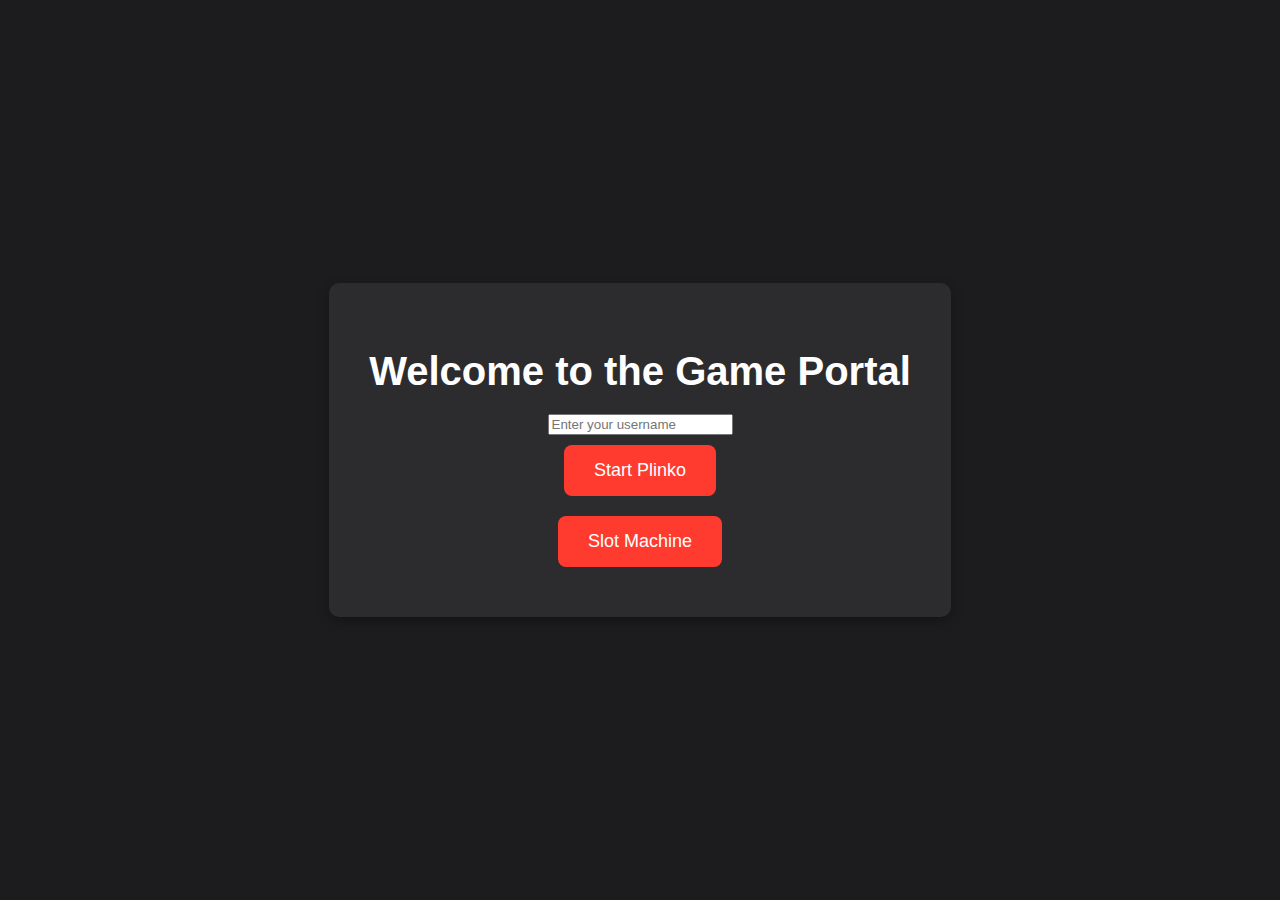
<file: index.html>
<!DOCTYPE html>
<html lang="en">
<head>
  <meta charset="UTF-8">
  <meta name="viewport" content="width=device-width, initial-scale=1.0">
  <title>Welcome Page</title>
  <link rel="stylesheet" href="welcome.css">
</head>
<body>
<div class="welcome-container">
  <h1>Welcome to the Game Portal</h1>
  <div class="button-container">
    <input type="text" id="username" placeholder="Enter your username">
    <button onclick="startPlinko()">Start Plinko</button>
    <button onclick="startSlotMachine()">Slot Machine</button>
  </div>
  <div id="userScore" class="user-score"></div>
</div>

<script>
  const initialPoints = 5000;

  function startPlinko() {
    const username = document.getElementById('username').value;
    if (username) {
      initializeUserScore(username);
      localStorage.setItem('username', username);
      window.location.href = 'plinko_ball.html';
    } else {
      alert('Please enter your username');
    }
  }

  function startSlotMachine() {
    const username = document.getElementById('username').value;
    if (username) {
      initializeUserScore(username);
      localStorage.setItem('username', username);
      window.location.href = 'slot_machine.html';
    } else {
      alert('Please enter your username');
    }
  }

  function initializeUserScore(username) {
    const scores = JSON.parse(localStorage.getItem('userScores')) || {};
    if (!(username in scores)) {
      scores[username] = initialPoints;
      localStorage.setItem('userScores', JSON.stringify(scores));
    }
  }

  function displayUserScore() {
    const username = localStorage.getItem('username');
    if (username) {
      const score = getUserScore(username);
      document.getElementById('userScore').textContent = `${username}, your current score is: ${score}`;
    }
  }

  function getUserScore(username) {
    const scores = JSON.parse(localStorage.getItem('userScores')) || {};
    return scores[username] || initialPoints;
  }

  document.addEventListener('DOMContentLoaded', displayUserScore);
</script>
</body>
</html>
</file>
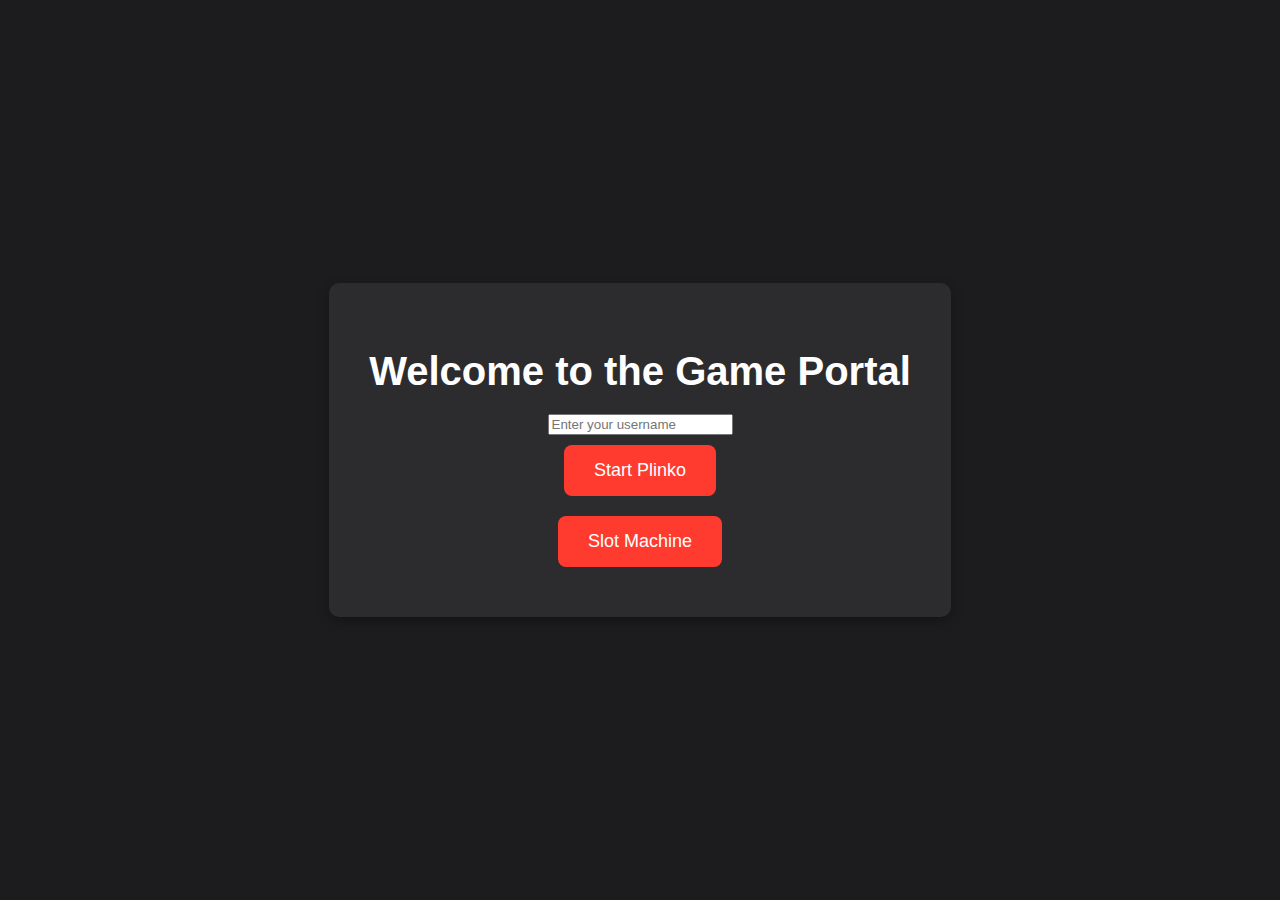
<file: HTML File.html>
<!DOCTYPE html>
<html lang="en">
<head>
    <meta charset="viewport" content="width=device-width, initial-scale=1.0">
    <title>Plinko Game</title>
    <link rel="stylesheet" href="styles.css">
</head>
<body>
<div id="gameContainer">
    <div id="controlPanel">
        <div id="betAmountContainer">
            <label for="betAmount">Bet Amount</label>
            <input type="number" id="betAmount" value="10" min="1">
        </div>
        <div id="pointsContainer">
            <span>Points: </span><span id="points">5000</span>
        </div>
    </div>
    <div id="gameArea">
        <canvas id="gameCanvas"></canvas>
        <div id="slotsContainer"></div>
        <div id="historyContainer">
            <h3>History</h3>
            <ul id="historyList"></ul>
        </div>
    </div>
</div>
<script src="script.js"></script>
</body>
</html>
</file>
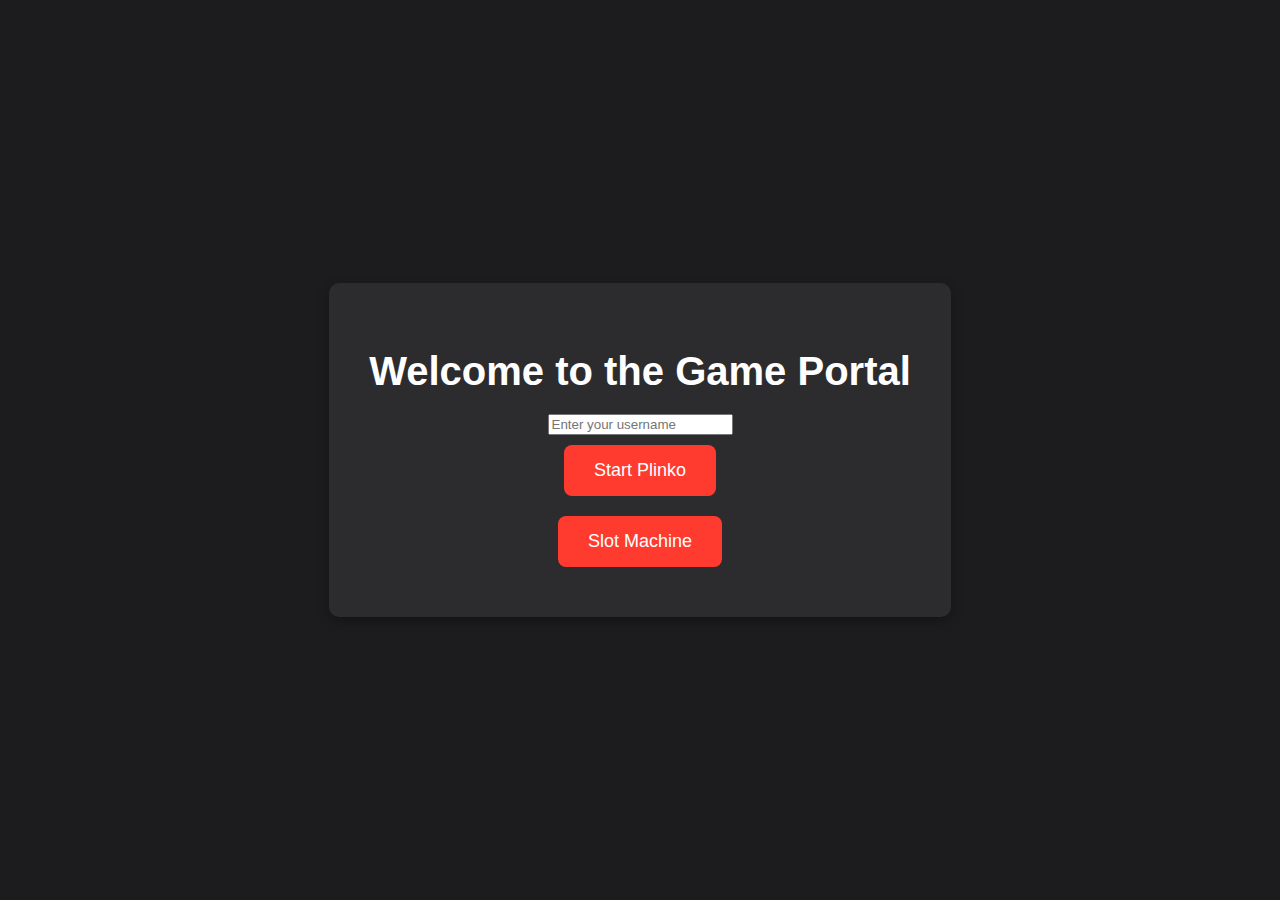
<file: plinko_ball.html>
<!DOCTYPE html>
<html lang="en">
<head>
    <meta charset="UTF-8">
    <meta name="viewport" content="width=device-width, initial-scale=1.0, user-scalable=no">
    <title>Plinko Game</title>
    <link rel="stylesheet" href="mobile_styles.css">
    <link href="https://fonts.googleapis.com/css2?family=Montserrat:wght@400;600&family=Roboto:wght@400;700&display=swap" rel="stylesheet">
</head>
<body>
<div id="gameContainer">
    <div id="mainGameArea">
        <div id="gameArea">
            <canvas id="gameCanvas"></canvas>
            <div id="slotsContainer"></div>
        </div>
        <div id="pointsContainer">
            <span>Points: </span><span id="points">0</span>
        </div>
        <div id="mobile_view">
            <div id="betAmountContainer">
                <label for="betAmount">Bet:</label>
                <input type="number" id="betAmount" value="10" min="1" inputmode="numeric" pattern="[0-9]*">
                <button id="exitButton" class="mobile-button">Leader Board</button>
                <button id="exit" class="mobile-button">Stop</button>
            </div>
            <div id="historyContainer">
                <h3>History</h3>
                <ul id="historyList"></ul>
            </div>
            <div id="releasbtn_Container">
                <button id="releaseButton" class="mobile-button">Release Ball</button>
                <button id="all_inn" class="mobile-button">All Inn</button>
            </div>
        </div>
    </div>
</div>
<script src="script.js"></script>
</body>
</html>
</file>
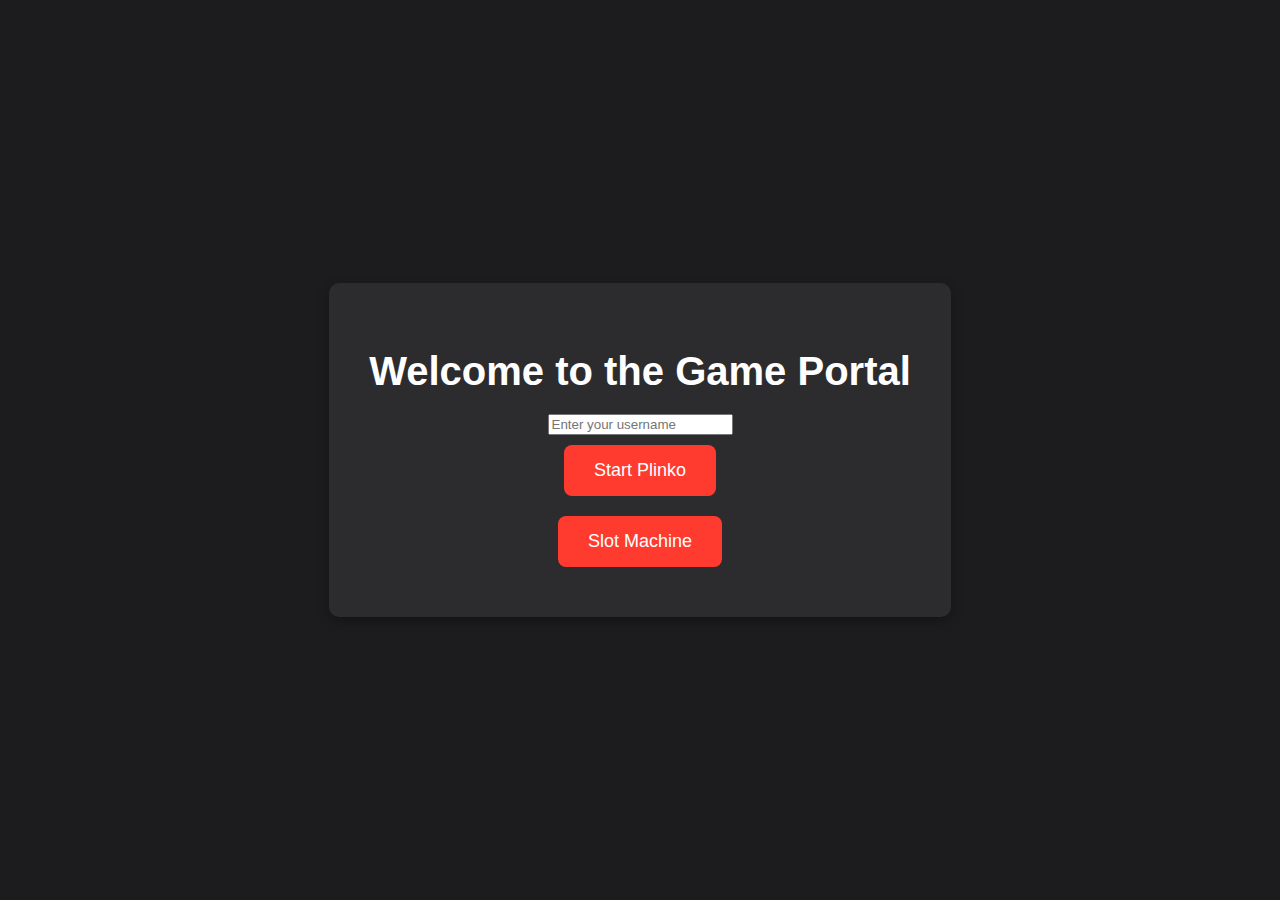
<file: slot_machine.html>
<!DOCTYPE html>
<html lang="en">
<head>
  <meta charset="UTF-8">
  <meta name="viewport" content="width=device-width, initial-scale=1.0">
  <title>Advanced Slot Machine</title>
  <link rel="stylesheet" href="styles_slot_machine.css">
</head>
<body>
<div class="container">
  <div class="slot-machine">
    <div class="row">
      <div class="reel" id="reel1-1"></div>
      <div class="reel" id="reel1-2"></div>
      <div class="reel" id="reel1-3"></div>
      <div class="reel" id="reel1-4"></div>
      <div class="reel" id="reel1-5"></div>
    </div>
    <div class="row">
      <div class="reel" id="reel2-1"></div>
      <div class="reel" id="reel2-2"></div>
      <div class="reel" id="reel2-3"></div>
      <div class="reel" id="reel2-4"></div>
      <div class="reel" id="reel2-5"></div>
    </div>
    <div class="row">
      <div class="reel" id="reel3-1"></div>
      <div class="reel" id="reel3-2"></div>
      <div class="reel" id="reel3-3"></div>
      <div class="reel" id="reel3-4"></div>
      <div class="reel" id="reel3-5"></div>
    </div>
    <div class="row">
      <div class="reel" id="reel4-1"></div>
      <div class="reel" id="reel4-2"></div>
      <div class="reel" id="reel4-3"></div>
      <div class="reel" id="reel4-4"></div>
      <div class="reel" id="reel4-5"></div>
    </div>
    <div class="row">
      <div class="reel" id="reel5-1"></div>
      <div class="reel" id="reel5-2"></div>
      <div class="reel" id="reel5-3"></div>
      <div class="reel" id="reel5-4"></div>
      <div class="reel" id="reel5-5"></div>
    </div>
  </div>
  <div class="controls">
    <div class="left-controls">
      <button id="resetButton">Reset</button>
      <button id="freeRespinsButton">Free Re-Spin</button>
      <button id="exit_slots" onclick =window.location.href="index.html">Exit</button>
    </div>
    <div class="scoreboard">
      <p>Score: <span id="score">0</span></p>
      <input type="number" id="betAmount" placeholder="Bet Amount" min="1" value="10">
    </div>
    <div class="right-controls">
      <button id="spinButton">Spin</button>
      <button id="gambleButton">Gamble</button>
    </div>
  </div>
  <div class="lines-selection">
    <label>
      <input type="checkbox" class="line-checkbox" value="1" checked> Line 1
    </label>
    <label>
      <input type="checkbox" class="line-checkbox" value="2" checked> Line 2
    </label>
    <label>
      <input type="checkbox" class="line-checkbox" value="3" checked> Line 3
    </label>
    <label>
      <input type="checkbox" class="line-checkbox" value="4" checked> Line 4
    </label>
    <label>
      <input type="checkbox" class="line-checkbox" value="5" checked> Line 5
    </label>
    <label>
      <input type="checkbox" class="line-checkbox" value="6" checked> Diagonal 1
    </label>
    <label>
      <input type="checkbox" class="line-checkbox" value="7" checked> Diagonal 2
    </label>
  </div>

</div>
<script src="script_slot_machine.js">
</script>
</body>
</html>
</file>
<file: welcome.css>
body {
    margin: 0;
    padding: 0;
    display: flex;
    justify-content: center;
    align-items: center;
    height: 100vh;
    background-color: #1c1c1e;
    font-family: 'Montserrat', sans-serif;
    color: white;
}

.welcome-container {
    text-align: center;
    background: #2c2c2e;
    padding: 40px;
    border-radius: 10px;
    box-shadow: 0 4px 12px rgba(0, 0, 0, 0.3);
}

h1 {
    font-size: 2.5em;
    margin-bottom: 20px;
}

.button-container {
    display: flex;
    flex-direction: column;
    align-items: center;
}

button {
    background-color: #ff3b30;
    color: white;
    border: none;
    border-radius: 8px;
    padding: 15px 30px;
    font-size: 18px;
    margin: 10px 0;
    cursor: pointer;
    transition: background-color 0.3s, transform 0.3s;
}

button:hover {
    background-color: #ff2d1c;
    transform: scale(1.05);
}
</file>
<file: styles.css>
/* Base styles */
body {
    display: flex;
    justify-content: center;
    align-items: center;
    height: 100vh;
    margin: 0;
    background-color: #1c1c1e;
    color: #ffffff;
    font-family: 'Montserrat', sans-serif;
    overflow-x: hidden;
}

#gameContainer {
    width: 100%;
    max-width: 600px;
    display: flex;
    flex-direction: column;
    align-items: center;
    background: #2c2c2e;
    border-radius: 10px;
    box-shadow: 0 4px 12px rgba(0, 0, 0, 0.3);
    max-height: 100vh;
    box-sizing: border-box;
    padding: 20px;
    text-align: center;
    overflow-y: auto;
}

#controlPanel {
    width: 100%;
    display: flex;
    flex-direction: column;
    justify-content: space-between;
    align-items: center;
    margin-bottom: 20px;
}

#releaseButton {
    align-self: center;
    padding: 12px 20px;
    background-color: #ff3b30;
    border: none;
    border-radius: 8px;
    color: white;
    font-size: 18px;
    font-weight: 600;
    cursor: pointer;
    transition: background-color 0.3s, transform 0.3s;
    width: 100%;
    max-width: 300px;
    margin-top: 10px;
}

#releaseButton:hover {
    background-color: #ff2d1c;
    transform: scale(1.05);
}

#betAmountContainer {
    padding-left: 30%;
    align-self: center;
    padding-top: 15px;
    display: flex;
    flex-direction: column;
    font-size: 1px;
    width: 100%;
    max-width: 300px;
    margin-bottom: 10px;
}
#betAmountContainer  {
    height: 10px;
    text-align: right;

}

#exitButton {
    align-self: center;
    padding: 12px 20px;
    background-color: #ff3b30;
    border: none;
    border-radius: 8px;
    color: white;
    font-family: 'Montserrat', sans-serif;
    font-size: 9px;
    font-weight: 600;
    cursor: pointer;
    transition: background-color 0.3s, transform 0.3s;
    width: 100%;
    max-width: 75px;
    margin-top: 10px;
}

#exitButton:hover {
    background-color: #ff2d1c;
    transform: scale(1.05);
}


#betAmount {
    padding: 10px;
    border-radius: 8px;
    border: 2px solid #ff3b30;
    background: #1c1c1e;
    color: white;
    font-size: 16px;
    margin-top: 5px;
    width: 100%;
}

#pointsContainer {
    font-size: 16px;
    margin-top: 10px;
    width: 100%;
    text-align: center;
}

#points {
    font-size: 20px;
    font-weight: bold;
    margin-left: 5px;
}

#mainGameArea {
    display: flex;
    flex-direction: column;
    width: 100%;
}

#gameArea {
    position: relative;
    display: flex;
    justify-content: center;
    width: auto;
    height: auto;
    background-color: #000;
    border-radius: 10px;
    box-shadow: inset 0 0 10px rgba(0, 0, 0, 0.5);
    overflow: hidden;
}

#slotsContainer {
    display:flex;
    width: 100%;
    text-align: center;
    position: absolute;

}

.slot  {
    flex: 1;
    border: none;
    color: black;
    font-weight: 900;
    padding-top: 10px;
    font-size: 18px;
    text-align: center;
    border-radius: 8px;
    transition: background-color 0.3s, transform 0.3s;
    background-color: #444;
    box-shadow: 0 2px 5px rgba(0, 0, 0, 0.2);
    padding-bottom: 10px;
}

.slot:hover {
    transform: scale(1.1);
    background-color: #ff3b30;
}

.highlight {
    animation: press 0.9s;
}

@keyframes press {
    0% { transform: translateY(0); }
    50% { transform: translateY(30%); }
    100% { transform: translateY(0); }
}

#historyContainer {
    display: flex;
    flex-direction: column;
    justify-content: center;
    align-items: center;
    margin-top: 20px;
    width: 100%;
    overflow-y: auto;
}

#historyList {
    display: flex;
    flex-direction: column;
    list-style: none;
    padding: 0;
    margin: 0;
    width: 100%;
    align-items: center;
}

#historyList li {
    margin-top: 5px;
    margin-bottom: 5px;
    padding: 10px;
    background-color: #555;
    text-align: center;
    border-radius: 8px;
    transition: transform 0.3s, background-color 0.3s;
    color: black;
    font-size: 14px;
    height: 40px;
    display: flex;
    align-items: center;
    justify-content: center;
    box-shadow: 0 2px 5px rgba(0, 0, 0, 0.2);
}



/* Media queries for mobile devices */
@media (max-width: 768px) {

    #exitButton {
        align-self: center;
        padding: 12px 20px;
        background-color: #ff3b30;
        border: none;
        border-radius: 8px;
        color: white;
        font-family: 'Montserrat', sans-serif;
        font-size: 9px;
        font-weight: 600;
        cursor: pointer;
        transition: background-color 0.3s, transform 0.3s;
        width: 100%;
        max-width: 75px;
        margin-top: 10px;
    }
    #mobile_view {
        display: flex;
    }

    #gameArea {
        height: 450px;
    }
    #releaseButton {
        align-self: center;
        font-size: 12px;
        margin: 10px;
    }
    #betAmountContainer {
        font-size: 10px;
        display:contents;
        text-align: center;
        margin: 10px;
        height: 0px;
    }
    #pointsContainer {
        font-size: 15px;

    }
    #betAmount {
        width: 30%;
    }
    #exitButton {
        text-align: center;
        font-size: 10px;
        align-self: center;
        height: 40px;
        margin: 10px;
    }

    #points {
        font-size: 42px;
    }

    #gameArea {
        width: 100%;
        height: auto;
    }

    #slotsContainer .style {
        bottom: 0;
        justify-content: space-between;
        padding: 0 2px;
        text-align: center;

    }
    .slot {
        font-size: 11px;
        align-items: stretch;
        width: max;
        table-layout: auto;
        padding-top: 10px;
        padding-bottom: 12px;


    }
    #historyContainer {
        font-size: 10px;
        height: 40px;
    }

    #historyList li {
        font-size: 6px;
        height: 5px;
        transition-delay: 1;
    }
}
</file>
<file: mobile_styles.css>
/* Base styles */
body {
    display: flex;
    justify-content: center;
    align-items: center;
    width: 100vw;
    height: 100vh;
    margin: 0;
    background-color: #1c1c1e;
    color: #ffffff;
    font-family: 'Montserrat', sans-serif;
    overflow: hidden;
}

#gameContainer {
    width: 100vw;
    height: 100vh;
    display: flex;
    flex-direction: column;
    align-items: center;
    background: #2c2c2e;
    border-radius: 10px;
    box-shadow: 0 4px 12px rgba(0, 0, 0, 0.3);
    padding: 20px;
    text-align: center;
    overflow: hidden;
}

#controlPanel {
    width: 100%;
    flex-direction: column;
    justify-content: space-between;
    align-items: center;
    margin-bottom: 20px;
}
#exitButton {
    align-self: center;
    padding: 12px 20px;
    background-color: orange;
    border: none;
    border-radius: 8px;
    color: white;
    font-size: 16px;
    font-weight: 600;
    cursor: pointer;
    transition: background-color 0.3s, transform 0.3s;
    width: 100%;
    max-width: 300px;
    margin-top: 10px;

}
#releaseButton {
    align-self: center;
    padding: 10px 20px;
    background-color: red;
    border: none;
    border-radius: 8px;
    color: white;
    font-size: 16px;
    font-weight: 600;
    cursor: pointer;
    transition: background-color 0.3s, transform 0.3s;
    width: 100%;
    max-width: 300px;
}

#all_inn {
    margin-top: 10px;
    align-self: center;
    padding: 5px 10px;
    background-color: red;
    border: none;
    border-radius: 8px;
    color: white;
    font-size: 16px;
    font-weight: 600;
    cursor: pointer;
    transition: background-color 0.3s, transform 0.3s;
    width: 100%;
    max-width: 300px;
}


#exit {
    margin-top: 10px;
    background-color: red;
    border: none;
    border-radius: 8px;
    color: white;
    font-size: 16px;
    font-weight: 600;
    cursor: pointer;
    transition: background-color 0.3s, transform 0.3s;
    width: 30%;
    max-width: 300px;
    flex: 3;
}

#releaseButton:hover, #exitButton:hover, #exit:hover, #all_inn:hover {
    background-color: #8cb300;
    transform: scale(1.05);
}


#betAmountContainer {
    display: flex;
    flex-direction: column;
    font-size: 16px;
    width: 100%;
    max-width: 300px;
    margin-bottom: 10px;
}

#betAmount {
    padding: 10px;
    border-radius: 8px;
    border: 2px solid #ff3b30;
    background: #1c1c1e;
    color: white;
    font-size: 16px;
    margin-top: 5px;
    width: 100%;
}

#pointsContainer {
    font-size: 16px;
    margin-top: 10px;
    width: 100%;
    text-align: center;
}

#points {
    font-size: 20px;
    font-weight: bold;
    margin-left: 5px;
}

#mainGameArea {
    margin-top: 10px;
    display: flex;
    flex-direction: column;
    width: 100%;
}

#gameArea {
    position: relative;
    display: flex;
    justify-content: center;
    width: 100%;
    height: 100%;
    background-color: #000;
    border-radius: 10px;
    box-shadow: inset 0 0 10px rgba(0, 0, 0, 0.5);
    overflow: hidden;
}

#slotsContainer {
    display: flex;
    width: 100%;
    text-align: center;
    position: absolute;
}

.slot {
    flex: 1;
    border: none;
    color: black;
    font-weight: 900;
    padding-top: 10px;
    font-size: 12px;
    text-align: center;
    border-radius: 8px;
    transition: background-color 0.3s, transform 0.3s;
    background-color: #444;
    box-shadow: 0 2px 5px rgba(0, 0, 0, 0.2);
    padding-bottom: 10px;
}

.slot:hover {
    transform: scale(1.1);
    background-color: #ff3b30;
}

.highlight {
    animation: press 0.9s;
}

@keyframes press {
    0% { transform: translateY(0); }
    50% { transform: translateY(30%); }
    100% { transform: translateY(0); }
}

#historyContainer {
    display: flex;
    flex-direction: column;
    justify-content: center;
    align-items: center;
    margin-top: 20px;
    width: 100%;
    overflow-y: auto;
}

#historyList {
    display: flex;
    flex-direction: column;
    list-style: none;
    padding: 0;
    margin: 0;
    width: 100%;
    align-items: center;
}

#historyList li {
    margin-top: 5px;
    margin-bottom: 5px;
    padding: 10px;
    background-color: #555;
    text-align: center;
    border-radius: 8px;
    transition: transform 0.3s, background-color 0.3s;
    color: black;
    font-size: 14px;
    height: 40px;
    display: flex;
    align-items: center;
    justify-content: center;
    box-shadow: 0 2px 5px rgba(0, 0, 0, 0.2);
}

/* Prevent double-tap zoom on mobile */
@media (pointer: coarse) {
    body, input, button {
        touch-action: manipulation;
    }
}

/* Media queries for mobile devices */
@media (max-width: 768px) {
    #mobile_view {
        display: flex;
    }

    #releaseButton, #exitButton, #exit_btn_pinkle {
        font-size: 12px;
        max-width: 150px;
    }

    #betAmountContainer {
        font-size: 10px;
        text-align: center;
    }

    #pointsContainer {
        font-size: 15px;
    }
    #historyList {
        height: 50px;
        scroll-behavior: smooth;
        display: flex;
        flex-direction: column;
        list-style: none;
        padding: 0;
        margin: 0;
        width: 100%;
        align-items: center;
    }

    #betAmount {
        width: 70%;
        margin-left: 10%;


    }

    #points {
        font-size: 18px;
    }

    #historyList li {
        font-size: 10px;
        height: 30px;
    }

    #releasbtn_Container {
        padding: 12px 20px;
        margin-top: 8px;
        width: max;

    }
    #exit {
        margin-left: 15px;
        margin-top: 10px;
        background-color: red;
        border: none;
        border-radius: 8px;
        color: white;
        font-size: 16px;
        font-weight: 600;
        cursor: pointer;
        transition: background-color 0.3s, transform 0.3s;
        width: 30%;
        max-width: 300px;
        flex: 3;
    }
}
</file>
<file: styles_slot_machine.css>
body {
    display: flex;
    flex-direction: column;
    align-items: center;
    justify-content: center;
    height: 100vh;
    margin: 0;
    font-family: Arial, sans-serif;
    background-color: #222;
    color: #fff;
}

.container {
    display: flex;
    flex-direction: column;
    align-items: center;
}

.slot-machine {
    display: flex;
    flex-direction: column;
    justify-content: center;
    margin-bottom: 20px;
}

.row {
    display: flex;
}

.reel {
    width: 60px;
    height: 80px;
    margin: 5px;
    border: 2px solid #555;
    display: flex;
    align-items: center;
    justify-content: center;
    font-size: 1.5em;
    background-color: #333;
    border-radius: 5px;
    transition: transform 0.5s ease-in-out;
}

.symbol {
    animation: flip 0.5s linear infinite;
}

@keyframes flip {
    0% { transform: rotateX(0); }
    100% { transform: rotateX(360deg); }
}

.highlight {
    border-color: #ffd700;
}

.controls {
    display: flex;
    justify-content: center;
    align-items: center;
    margin-bottom: 20px;
}

.left-controls, .right-controls {
    display: flex;
    flex-direction: column;
    align-items: center;
    margin: 0 20px;
}

.controls input {
    padding: 10px;
    font-size: 1em;
    border: 1px solid #555;
    border-radius: 5px;
    margin: 0 20px;
}

button {
    padding: 10px 20px;
    font-size: 1em;
    background-color: #28a745;
    color: #fff;
    border: none;
    border-radius: 5px;
    cursor: pointer;
    margin: 5px 0;
}

button:hover {
    background-color: #218838;
}

.scoreboard {
    margin-top: 20px;
    text-align: center;
}

.win-animation {
    animation: win 1s infinite;
}

@keyframes win {
    0%, 100% { color: #fff; }
    50% { color: #ff0; }
}

.lines-selection {
    display: flex;
    flex-wrap: wrap;
    justify-content: center;
    margin-bottom: 20px;
}

.lines-selection label {
    margin: 5px 10px;
}
</file>
